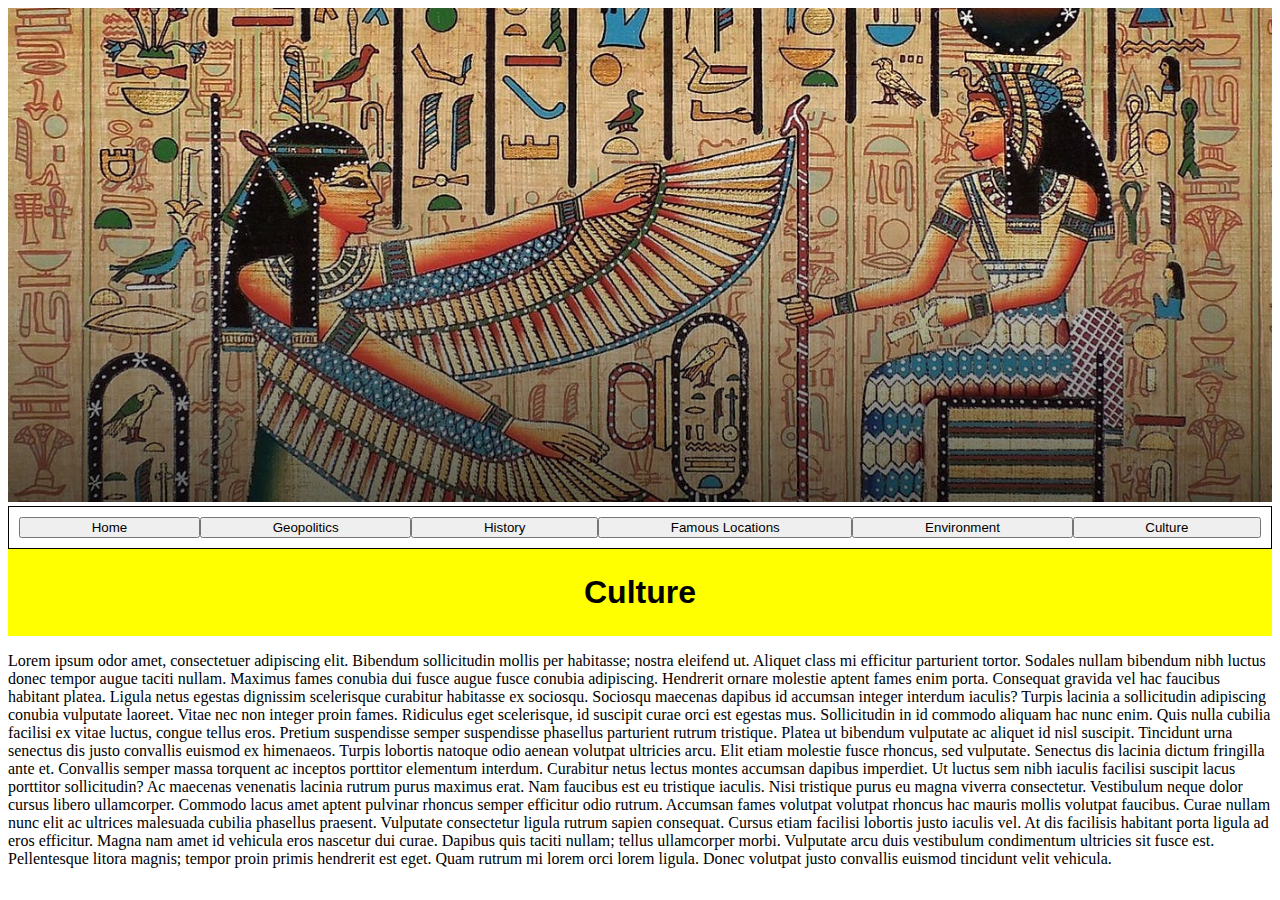
<file: culture.html>
<!DOCTYPE html>
<html lang="en">
  <head>
    <meta charset="UTF-8" />
    <link href="pageStyle.css" rel="stylesheet" />
    <meta name="viewport" content="width=device-width, initial-scale=1.0" />
    <title>Egypt - Culture</title>
  </head>
  <body>
    <header>
      <img src="img/EgyptCulture.jpg" alt="Image of Egiptian Hyreogliphics" />
      <nav>
        <button type="button">Home</button>
        <button type="button">Geopolitics</button>
        <button type="button">History</button>
        <button type="button">Famous Locations</button>
        <button type="button">Environment</button>
        <button type="button">Culture</button>
      </nav>
      <h1>Culture</h1>
    </header>
    <div id="content">
      <p>
        Lorem ipsum odor amet, consectetuer adipiscing elit. Bibendum
        sollicitudin mollis per habitasse; nostra eleifend ut. Aliquet class mi
        efficitur parturient tortor. Sodales nullam bibendum nibh luctus donec
        tempor augue taciti nullam. Maximus fames conubia dui fusce augue fusce
        conubia adipiscing. Hendrerit ornare molestie aptent fames enim porta.
        Consequat gravida vel hac faucibus habitant platea. Ligula netus egestas
        dignissim scelerisque curabitur habitasse ex sociosqu. Sociosqu maecenas
        dapibus id accumsan integer interdum iaculis? Turpis lacinia a
        sollicitudin adipiscing conubia vulputate laoreet. Vitae nec non integer
        proin fames. Ridiculus eget scelerisque, id suscipit curae orci est
        egestas mus. Sollicitudin in id commodo aliquam hac nunc enim. Quis
        nulla cubilia facilisi ex vitae luctus, congue tellus eros. Pretium
        suspendisse semper suspendisse phasellus parturient rutrum tristique.
        Platea ut bibendum vulputate ac aliquet id nisl suscipit. Tincidunt urna
        senectus dis justo convallis euismod ex himenaeos. Turpis lobortis
        natoque odio aenean volutpat ultricies arcu. Elit etiam molestie fusce
        rhoncus, sed vulputate. Senectus dis lacinia dictum fringilla ante et.
        Convallis semper massa torquent ac inceptos porttitor elementum
        interdum. Curabitur netus lectus montes accumsan dapibus imperdiet. Ut
        luctus sem nibh iaculis facilisi suscipit lacus porttitor sollicitudin?
        Ac maecenas venenatis lacinia rutrum purus maximus erat. Nam faucibus
        est eu tristique iaculis. Nisi tristique purus eu magna viverra
        consectetur. Vestibulum neque dolor cursus libero ullamcorper. Commodo
        lacus amet aptent pulvinar rhoncus semper efficitur odio rutrum.
        Accumsan fames volutpat volutpat rhoncus hac mauris mollis volutpat
        faucibus. Curae nullam nunc elit ac ultrices malesuada cubilia phasellus
        praesent. Vulputate consectetur ligula rutrum sapien consequat. Cursus
        etiam facilisi lobortis justo iaculis vel. At dis facilisis habitant
        porta ligula ad eros efficitur. Magna nam amet id vehicula eros nascetur
        dui curae. Dapibus quis taciti nullam; tellus ullamcorper morbi.
        Vulputate arcu duis vestibulum condimentum ultricies sit fusce est.
        Pellentesque litora magnis; tempor proin primis hendrerit est eget. Quam
        rutrum mi lorem orci lorem ligula. Donec volutpat justo convallis
        euismod tincidunt velit vehicula.
      </p>
    </div>
  </body>
</html>
</file>
<file: pageStyle.css>
h1 {
  text-align: center;
  font-family: sans-serif;
  background-color: yellow;
  padding: 2%;
  margin: 0;
}
nav {
  border: thin solid black;
  display: grid;
  grid-template-columns: auto auto auto auto auto auto;
  padding: 10px;
  grid-row: 2;
}
header,
img {
  width: 100%;
  margin: 0;
}
</file>
